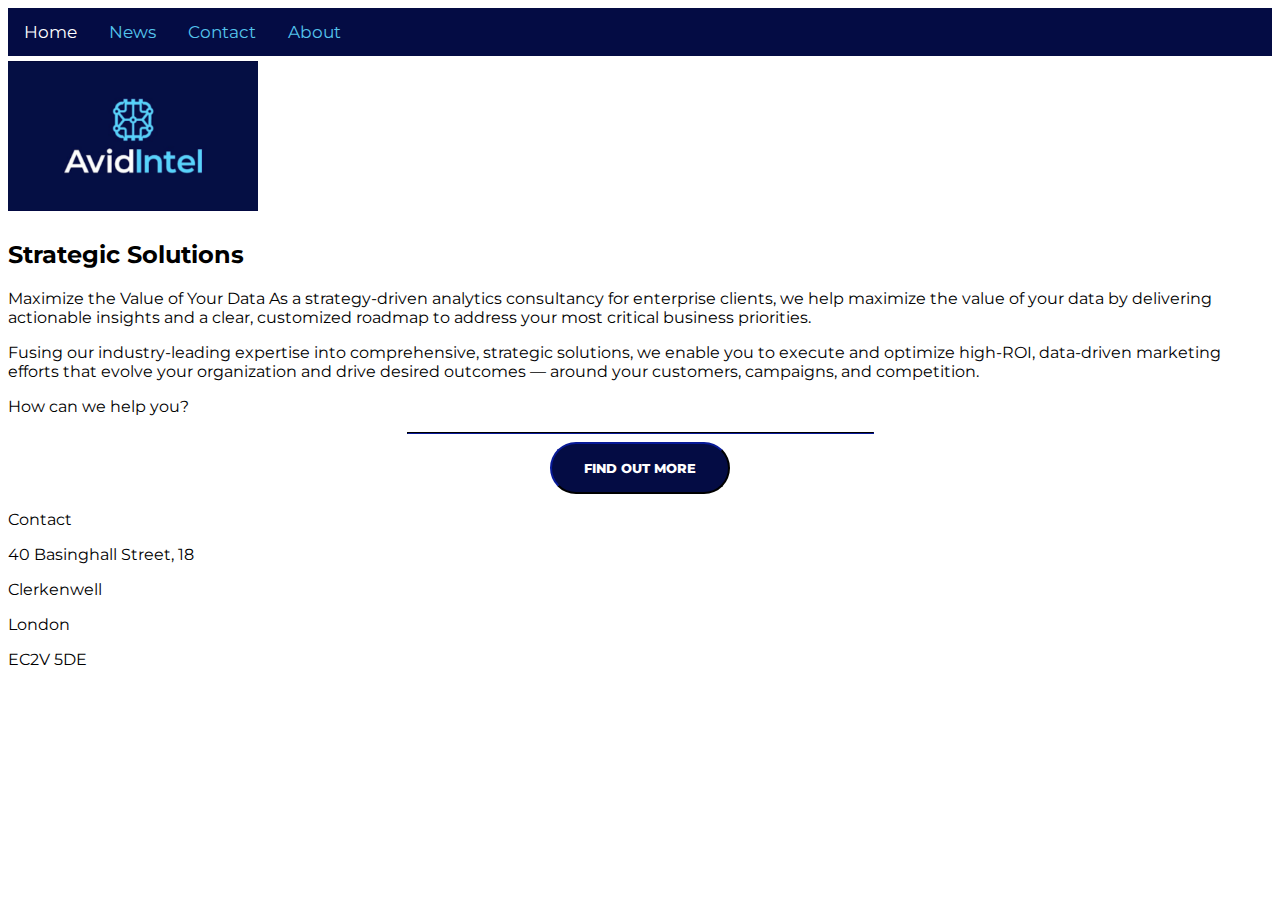
<file: index.html>
<!DOCTYPE html>
<html lang="en">
<head>
    <meta charset="UTF-8">
    <meta name="viewport" content="width=device-width, initial-scale=1.0">
    <link
      href="https://fonts.googleapis.com/css?family=Montserrat"
      rel="stylesheet"
    />
    <link rel="stylesheet" type="text/css" href="style.css" />
    <title>AvidIntel</title>
</head>
<body>
    <div class="container">
        <div class="row">
          <header class="text-center">
            <div class="topnav">
              <a class="active" href="#home">Home</a>
              <a href="#news">News</a>
              <a href="#contact">Contact</a>
              <a href="about.html">About</a>
            </div>
          </header>
          <div class="logo"><img src="logo2.png"></div>
          <div class="container2">
          <h2>Strategic Solutions</h2>
          <p class="para1">Maximize the Value of Your Data As a strategy-driven analytics consultancy for enterprise clients, we help maximize the value of your data by delivering actionable insights and a clear, customized roadmap to address your most critical business priorities.</p>
          <p class="para2">Fusing our industry-leading expertise into comprehensive, strategic solutions, we enable you to execute and optimize high-ROI, data-driven marketing efforts that evolve your organization and drive desired outcomes — around your customers, campaigns, and competition.</p>
          <p class="para3">How can we help you?</p>
        </div>  

          <section class="text-center">
            <hr>
            <a href="http://eepurl.com/hf1eaH"><button class="btn btn-primary">Find out more</button></a>
          </section>
        </div>
      </div>
      <div class="footer">
      <p>Contact</p>
      <p>40 Basinghall Street, 18</p>
      <p>Clerkenwell</p>
      <p>London</p>
      <p>EC2V 5DE</p>

      </div>
</body>
</html>
</file>
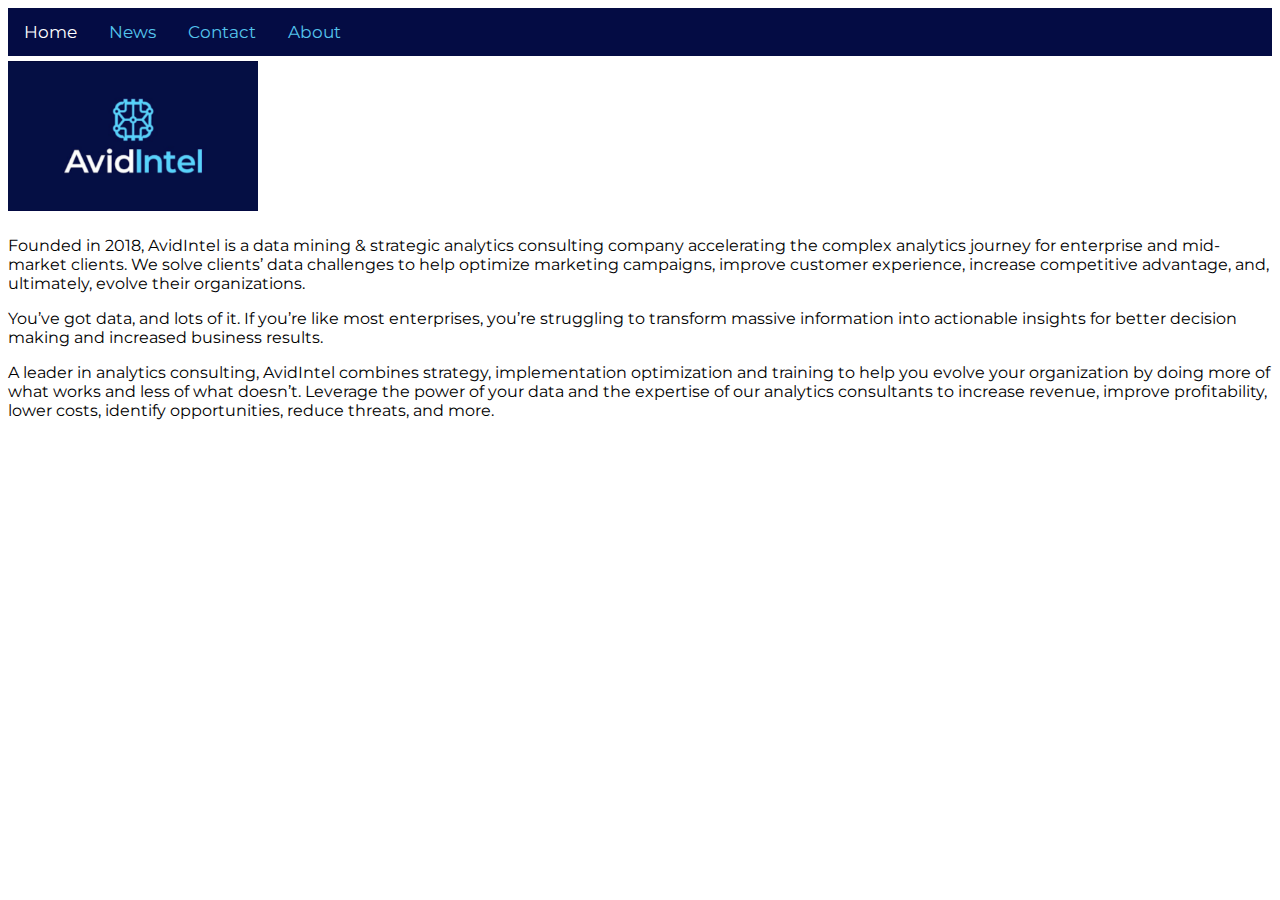
<file: about.html>
<!DOCTYPE html>
<html lang="en">
<head>
    <meta charset="UTF-8">
    <meta name="viewport" content="width=device-width, initial-scale=1.0">
    <link
      href="https://fonts.googleapis.com/css?family=Montserrat"
      rel="stylesheet"
    />
    <link rel="stylesheet" type="text/css" href="style2.css" />
    <title>About AvidIntel</title>
</head>
<body>
    <div class="container">
        <div class="row">
          <header class="text-center">
            <div class="topnav">
              <a class="active" href="index.html">Home</a>
              <a href="#news">News</a>
              <a href="#contact">Contact</a>
              <a href="about.html">About</a>
            </div>
          </header>
          <div class="logo"><img src="logo2.png"></div>
    <div class="container2">
        <p>Founded in 2018, AvidIntel is a data mining & strategic analytics consulting company accelerating the complex analytics journey for enterprise and mid-market clients. We solve clients’ data challenges to help optimize marketing campaigns, improve customer experience, increase competitive advantage, and, ultimately, evolve their organizations.
        </p>
        <p>You’ve got data, and lots of it. If you’re like most enterprises, you’re struggling to transform massive information into actionable insights for better decision making and increased business results.
        </p>
        <p>A leader in analytics consulting, AvidIntel combines strategy, implementation optimization and training to help you evolve your organization by doing more of what works and less of what doesn’t. Leverage the power of your data and the expertise of our analytics consultants to increase revenue, improve profitability, lower costs, identify opportunities, reduce threats, and more.
        </p>
    </div>
</body>
</html>
</file>
<file: style.css>
* {
    /* background-color: #d4d7df; */
    font-family: montserrat;
}

img {
  width: 250px;
  height: 150px;
  margin: 5px 0 5px 0;
  /* transition: all 1s; */
}

.topnav {
  background-color: #040c44;
  overflow: hidden;
}

.topnav a {
  float: left;
  color: #54c4ed;
  text-align: center;
  padding: 14px 16px;
  text-decoration: none;
  font-size: 17px;
}

.topnav a:hover {
  background-color: #040c44;
  color: white;
}

.topnav a.active {
  background-color: #040c44;
  color: white;
}

hr {
    border-color: #040c44;
    border-width: 1px;
    max-width: 465px;
}

.text-center {
    text-align: center;
} 
.btn {
  font-weight: 800;
  border-radius: 700px;
  text-transform: uppercase;
  color: white;
  padding: 1rem 2rem;
}

.btn-primary {
  background-color: #040c44;
  border-color: #040c44;
}
</file>
<file: style2.css>
* {
    /* background-color: #d4d7df; */
    font-family: montserrat;
}

img {
    width: 250px;
    height: 150px;
    margin: 5px 0 5px 0;
    /* transition: all 1s; */
  }
  
.topnav {
    background-color: #040c44;
    overflow: hidden;
  }
  
  .topnav a {
    float: left;
    color: #54c4ed;
    text-align: center;
    padding: 14px 16px;
    text-decoration: none;
    font-size: 17px;
  }
  
  .topnav a:hover {
    background-color: #040c44;
    color: white;
  }
  
  .topnav a.active {
    background-color: #040c44;
    color: white;
  }
</file>
